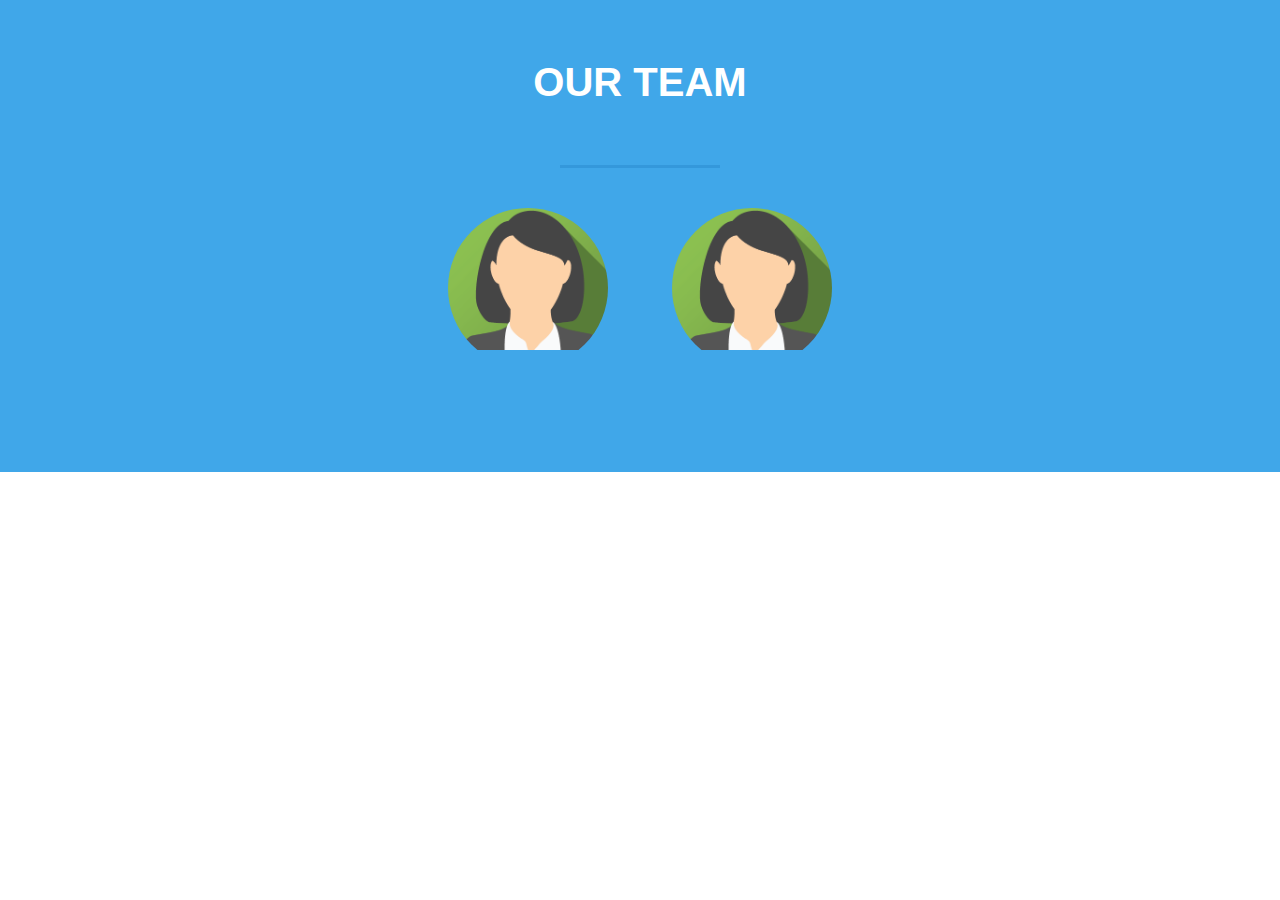
<file: Lab1/aboutus.html>
<!DOCTYPE html>
<html lang="en">
<head>
    <meta charset="UTF-8">
    <title>About Us</title>
    <link rel="stylesheet" href="css/style1.css">
</head>
<body>
<div class="team-section">
<h1> Our Team</h1>
    <span class="border"></span>
<div class="ps">
<a href="#p1"><img src="images/img_avatar2.png" alt=""></a>
    <a href="#p2"><img src="images/img_avatar2.png" alt=""></a>

</div>

    <div class="section" id="p1">
        <span class="name">Priyanka Gaikwad</span>
        <span class="border"></span>
        <p>
            Class Id:  13 </br></br>
            Email id:  pvg9gb@mail.umkc.edu

        </p>
    </div>

    <div class="section" id="p2">
        <span class="name">Tejaswi</span>
        <span class="border"></span>
        <p>
            Class Id: 3 </br></br>
            Email id: atgkp@mail.umkc.edu
        </p>
    </div>
</div>
</body>
</html>
</file>
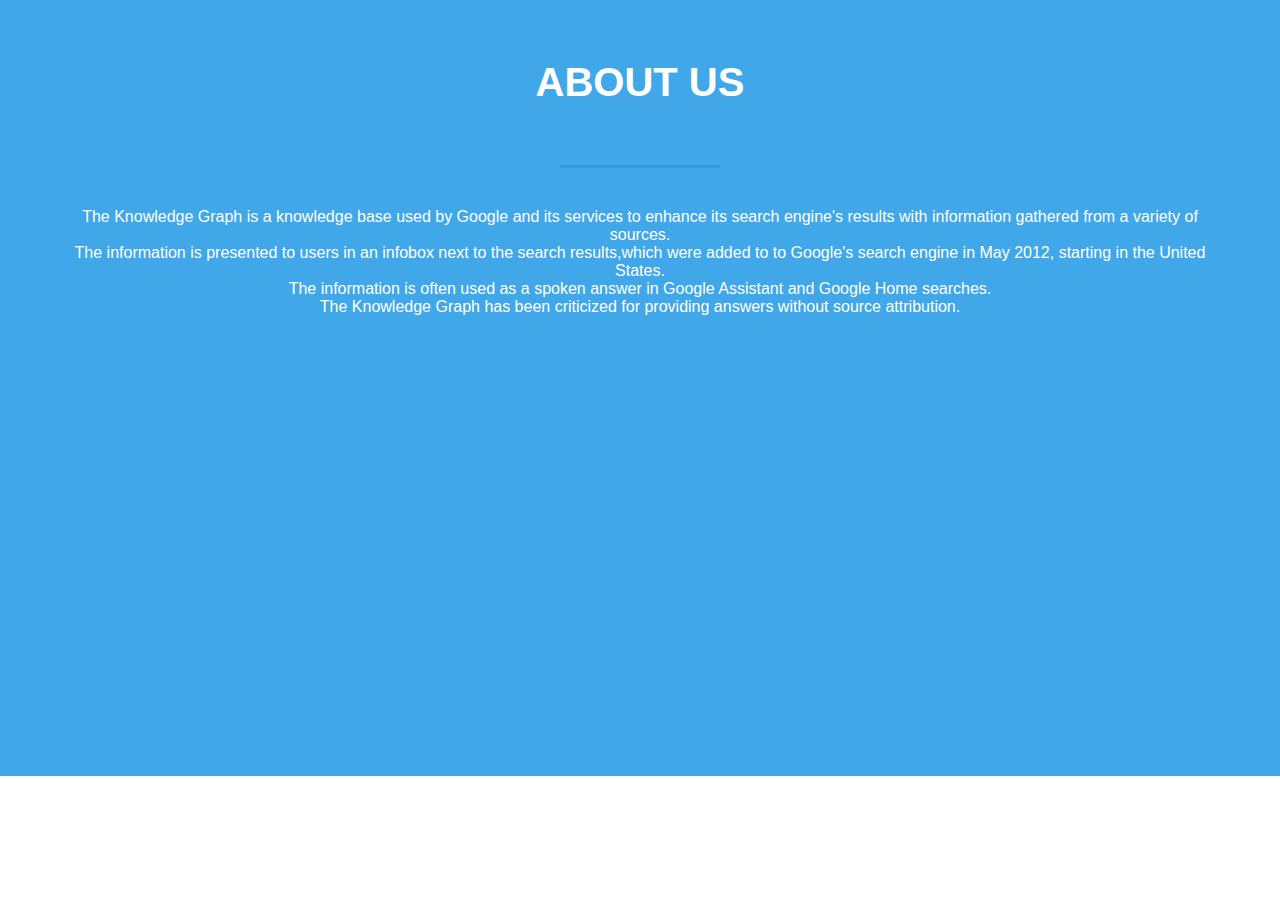
<file: Lab1/contactus.html>
<!DOCTYPE html>
<html lang="en">
<head>
    <meta charset="UTF-8">
    <title>About Us</title>
    <link rel="stylesheet" href="css/style1.css">
</head>
<body>
<div class="team-section">
    <h1> About US</h1>
    <span class="border"></span>
    <div class="ps1">

        <p style="color: white">
            The Knowledge Graph is a knowledge base used by Google and its services to enhance its search engine's results with information gathered from a variety of sources.</p>
        <p style="color: white"> The information is presented to users in an infobox next to the search results,which were added to to Google's search engine in May 2012, starting in the United States.</p>

        <p style="color: white">
            The information is often used as a spoken answer in Google Assistant and Google Home searches.</p>
        <p style="color: white">The Knowledge Graph has been criticized for providing answers without source attribution.</p>

        </p>


    </div>
</div>
</body>
</html>
</file>
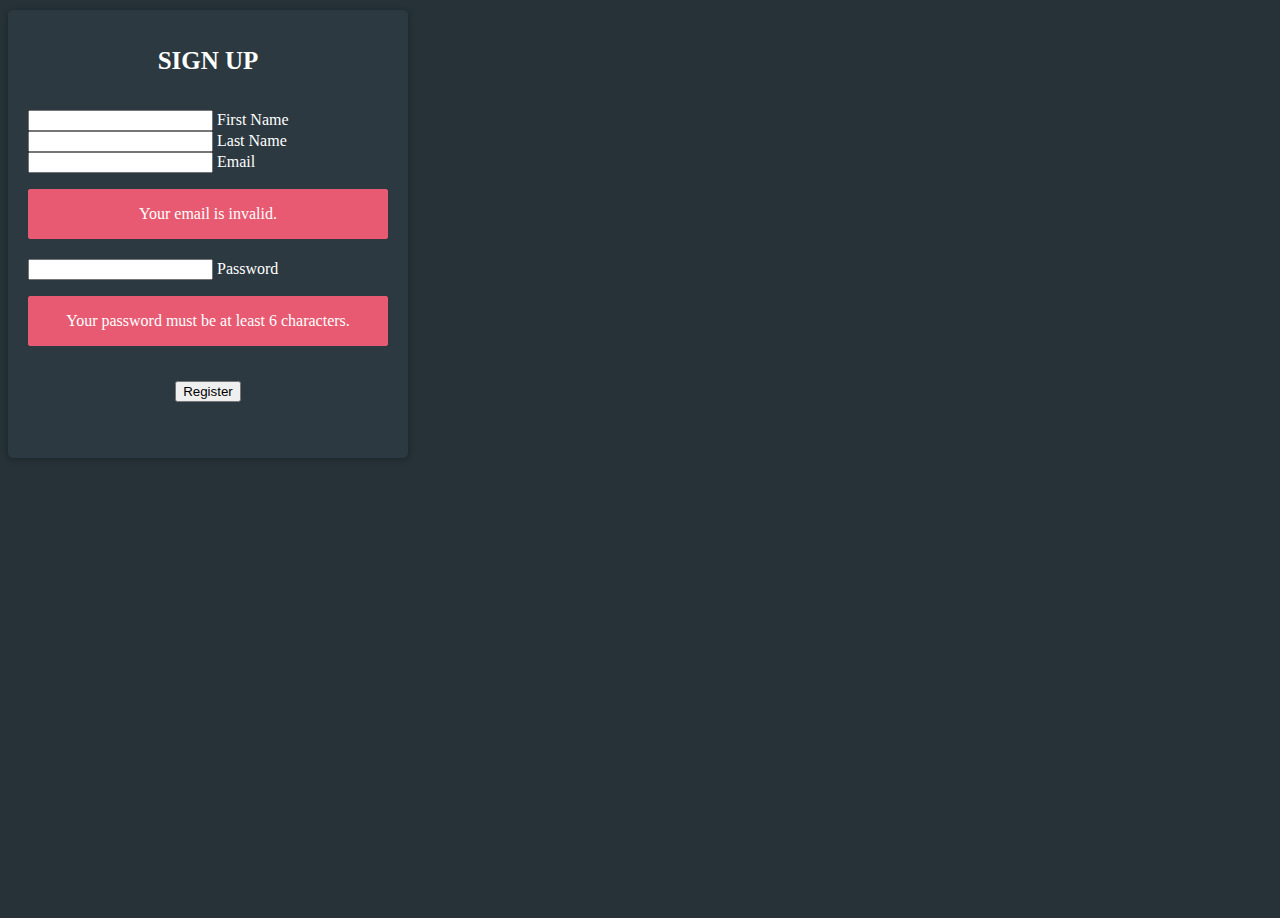
<file: Lab_1/register.html>
<html>
<style>
    body {
    min-height:100%;
    background-color: #263238;
}

.text-center{
    text-align: center;
}

.space-bot{
    margin-bottom: 35px;
}

.space-top{
    margin-top: 35px;
}

/* Title */

h1 {
    color: white;
    font-family: 'Roboto';
    text-transform: uppercase;
    font-weight: 900;
    font-size: 25px;
    text-align: center;
}

/* Sign Up */

.container {
    max-width: 400px;
    max-height: 100px;
    margin-top: 10px;
}

.alert-danger{
    text-align: center;
}

.signup-screen {
    padding: 20px;
    padding-bottom: 40px;
    border-radius: 5px;
    background-color: #2c3940;
    box-shadow: 0 1px 6px rgba(0,0,0,.3);
    color: white;
}

.btn{
    border-radius: 2px;
}

.cancel{
    background-color: #df405a;
}

.done{
    background-color: #5CAB7D;
}

.done:hover{
    background-color: #6dc793;
}

.done:focus{
    background-color: #6dc793;
}

.cancel:hover{
    background-color: #f0435f;
}

.cancel:focus{
    background-color: #f0435f;
}

.input-group {
    width:100%;
}

.input-group .ng-invalid {
    border: 2px solid #e74c3c;
    border-radius: 3px;
}

/* Error Box */

.alert{
    padding: 15px;
    margin-bottom: 20px;
    border: 1px solid transparent;
    border-radius: 2px;
    border-color: #e85a71;
    background-color:  #e85a71;
    color: white;

}

.help-block {
    font-size: 12px;
    color: white
}
</style>
<body ng-controller="RootCtrl" ng-app="facebookUtilsDemo">
<div class="container">
    <div id="signup">
        <div class="signup-screen">
            <div class="space-bot text-center">
                <h1>Sign up</h1>
                <div class="divider"></div>
            </div>

            <form class="form-register" method="post" name="register" novalidate>
                <div class="input-field col s6">
                    <input id="first-name" type="text" class="validate" required>
                    <label for="first-name">First Name</label>
                </div>
                <div class="input-field col s6">
                    <input id="last-name" type="text" class="validate" required>
                    <label for="last-name">Last Name</label>
                </div>
                <div class="input-field col s6">
                    <input id="email" type="email" name="email" ng-model="email" class="validate" required>
                    <label for="email">Email</label>
                </div>
                <p class="alert alert-danger" ng-show="form-register.email.$error.email">Your email is invalid.</p>
                <div class="input-field col s6">
                    <input id="password" type="password" name="password" ng-model="password" ng-minlength='6' class="validate" required>
                    <label for="password">Password</label>
                </div>
                <p class="alert alert-danger" ng-show="form-register.password.$error.minlength || form.password.$invalid">Your password must be at least 6 characters.</p>
                <div class="space-top text-center">
                    <input type="submit" name="signup-button" value="Register" ng-click="register(example.firstName,example.lastName,example.emailId)"/>
                    <!--<button type="button" class="waves-effect waves-light btn cancel">
                        <i class="material-icons left">Login</i>Cancel
                    </button>
                    --->
                </div>
            </form>
        </div>
    </div>
</div>
</body>
</html>
</file>
<file: Lab1/css/style1.css>
*{
    margin: 0;
    padding: 0;
    font-family: sans-serif;
}

.team-section{
    overflow: hidden;
    text-align: center;
    background: #40a7e9;
    padding: 60px;
}

.team-section h1{

    text-transform: uppercase;
    margin-bottom: 60px;
    color: white;
    font-size: 40px;
}

.border{
    display: block;
    margin: auto;
    width: 160px;
    height: 3px;
    background: #3498db;
    margin-bottom: 40px;
}

.ps{

    margin-bottom: 40px;
}

.ps a{
    display: inline-block;
    margin: 0 30px;
    width: 160px;
    height: 160px;
    overflow: hidden;
    border-radius: 50%;
}

.ps a img{

    width: 100%;
    filler: grayscale(100%);
    transition: 0.4s all;
}

.ps a:hover > img{
    filter:none;
}

.section{
    width: 600px;
    margin:auto;
    font-size: 20px;
    color:white;
    text-align: justify;
    height:0;
    overflow: hidden;
}

.section:target{
    height:auto;
}
.name{
    display:block;
    margin-bottom: 30px;
    text-align: center;
    text-transform: uppercase;
    font-size: 22px;
}

.ps1{

    margin-bottom: 400px;
}
</file>
